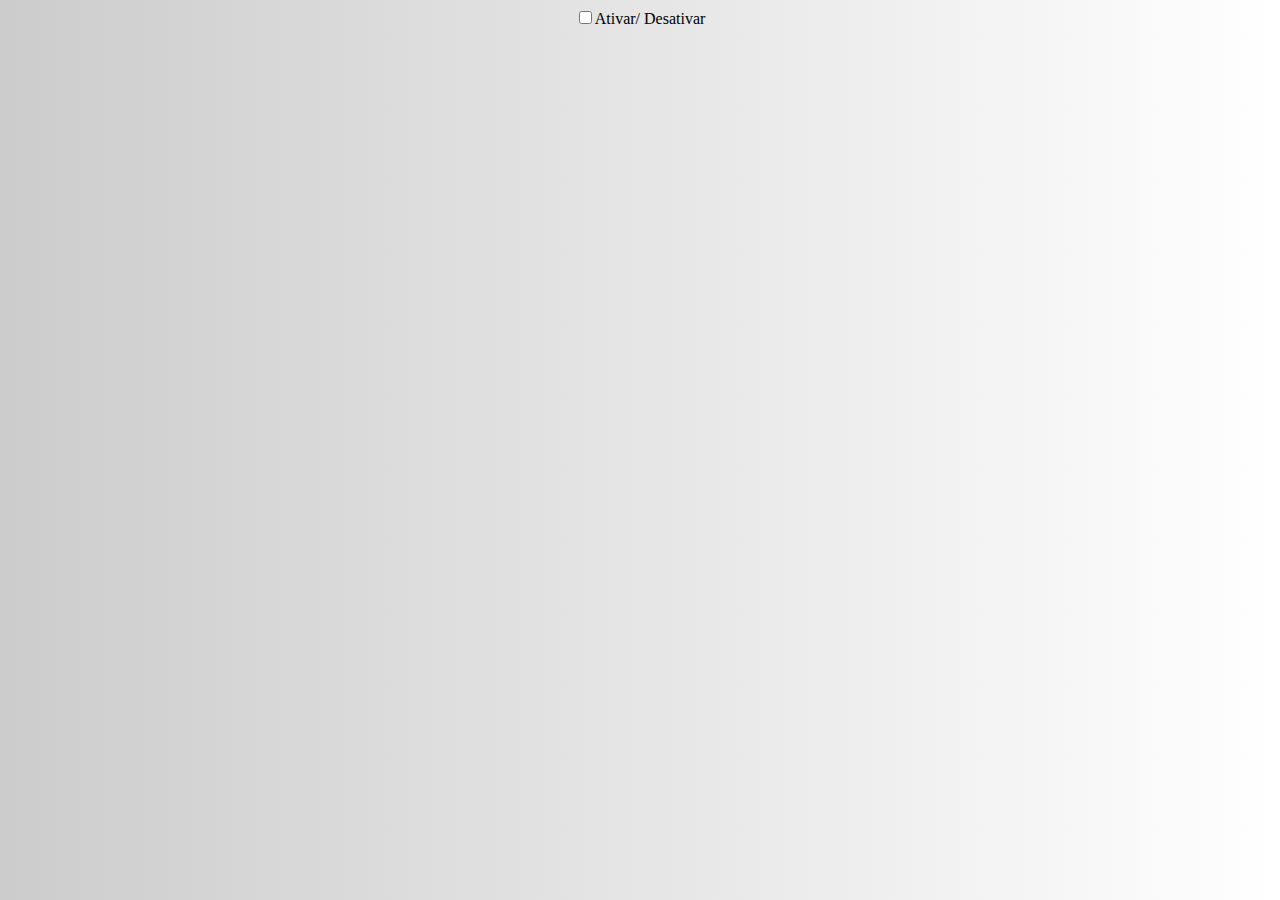
<file: portfolio/index.html>
<!DOCTYPE html>
<html lang="pt-br">
<head>
	<meta charset="utf-8">
	<title> Hello </title>
	<style>
		body {
			background: linear-gradient(90deg, #ccc, #fff);
			display: flex;
			justify-content: center;
			align-center: center;
		}
		#relogio {
			display: block;
			font-family: Arial;
			text-shadow: 0 3px 8px #ccc;
			width: 40%;
			font-size: 10em;
		}
	</style>
</head>
<body>
	<div id="componentClock">
		<input type="checkbox" id="switch">Ativar/ Desativar
		<datetime id="relogio"></datetime>
	</div>
	
	<script>
		window.onload = (function() {
		
			
			function Clock(){
					const clock = document.getElementById('relogio');
				
					function refresh (){
						let time = new Date();
						clock.textContent = time.toLocaleTimeString();
					}
				
					this.init = function() {
						setInterval(refresh, 1000);
					}
					
					this.stop = function() {
						clearInterval(refresh, 1000);
					}
			}
			
			return function() {
				let clock = new Clock();
				clock.init();
			}
		})()
		
	</script>
</body>
</html>
</file>
